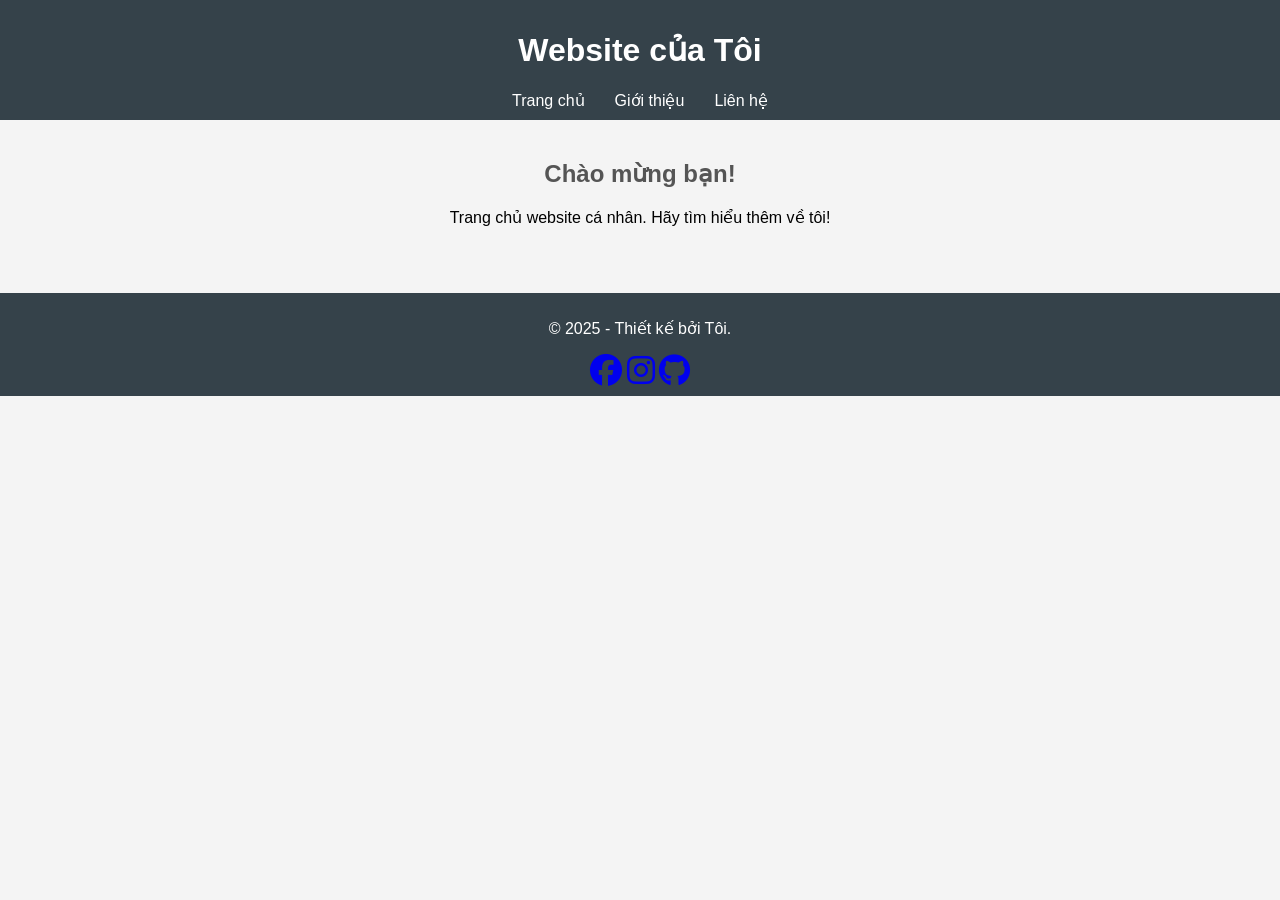
<file: index.html>
<html lang="vi">
<head>
   <meta charset="UTF-8">
   <meta name="viewport" content="width=device-width, initial-scale=1.0">
   <title>Trang chủ - Website Của Tôi</title>
   <link rel="stylesheet" href="style.css">
   <link rel="stylesheet" href="https://cdnjs.cloudflare.com/ajax/libs/font-awesome/6.5.0/css/all.min.css">
</head>
<body>
<header>
   <h1>Website của Tôi</h1>
   <nav>
       <a href="index.html">Trang chủ</a>
       <a href="about.html">Giới thiệu</a>
       <a href="contact.html">Liên hệ</a>
   </nav>
</header>
<main>
   <section>
       <h2>Chào mừng bạn!</h2>
       <p>Trang chủ website cá nhân. Hãy tìm hiểu thêm về tôi!</p>
   </section>
</main>
<footer>
   <p>&copy; 2025 - Thiết kế bởi Tôi.</p>
   <div>
       <a href="#"><i class="fab fa-facebook fa-2x"></i></a>
       <a href="#"><i class="fab fa-instagram fa-2x"></i></a>
       <a href="#"><i class="fab fa-github fa-2x"></i></a>
   </div>
</footer>
</body>
</html>
</file>
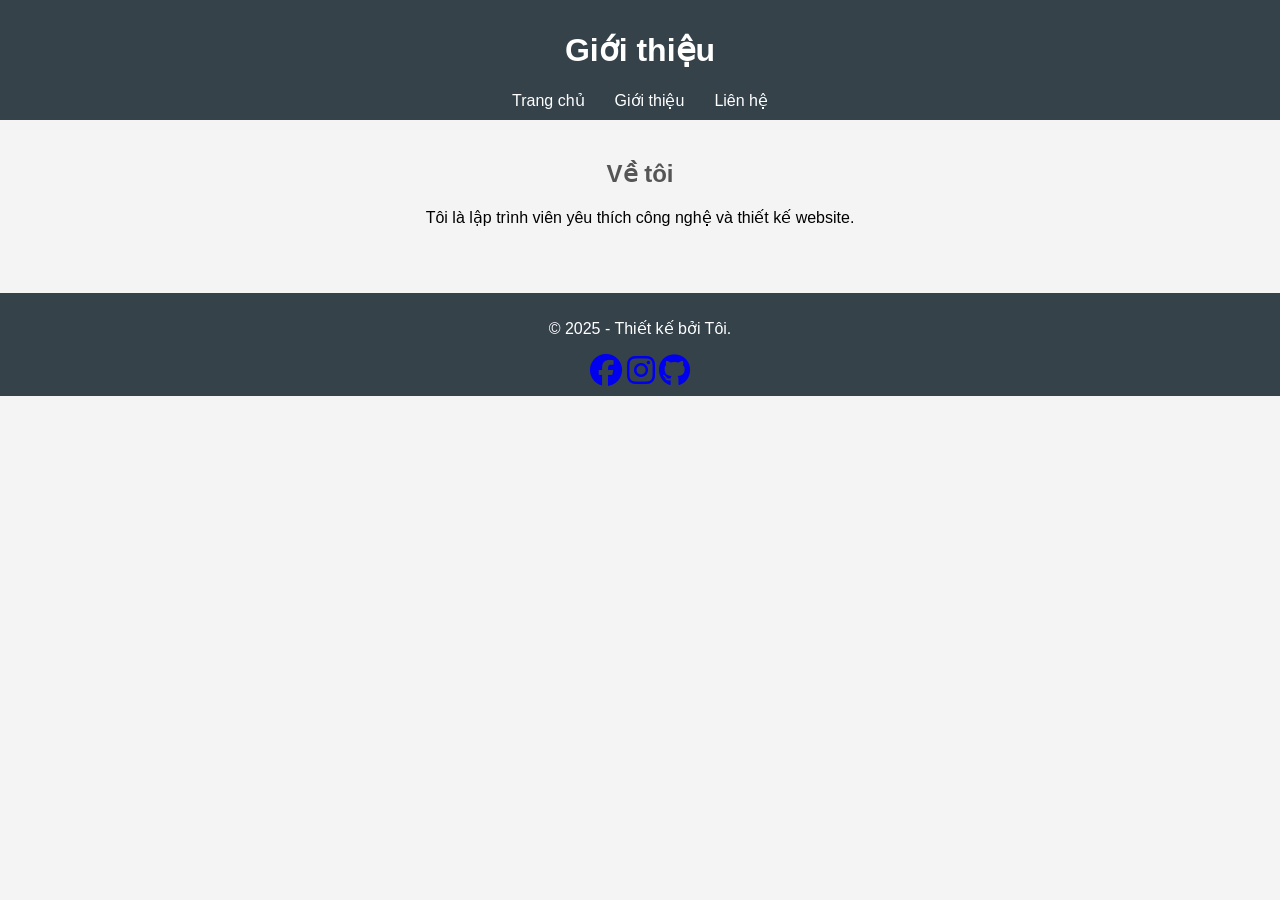
<file: about.html>
<html lang="vi">
<head>
   <meta charset="UTF-8">
   <meta name="viewport" content="width=device-width, initial-scale=1.0">
   <title>Giới thiệu - Website Của Tôi</title>
   <link rel="stylesheet" href="style.css">
   <link rel="stylesheet" href="https://cdnjs.cloudflare.com/ajax/libs/font-awesome/6.5.0/css/all.min.css">
</head>
<body>
<header>
   <h1>Giới thiệu</h1>
   <nav>
       <a href="index.html">Trang chủ</a>
       <a href="about.html">Giới thiệu</a>
       <a href="contact.html">Liên hệ</a>
   </nav>
</header>
<main>
   <section>
       <h2>Về tôi</h2>
       <p>Tôi là lập trình viên yêu thích công nghệ và thiết kế website.</p>
   </section>
</main>
<footer>
   <p>&copy; 2025 - Thiết kế bởi Tôi.</p>
   <div>
       <a href="#"><i class="fab fa-facebook fa-2x"></i></a>
       <a href="#"><i class="fab fa-instagram fa-2x"></i></a>
       <a href="#"><i class="fab fa-github fa-2x"></i></a>
   </div>
</footer>
</body>
</html>
</file>
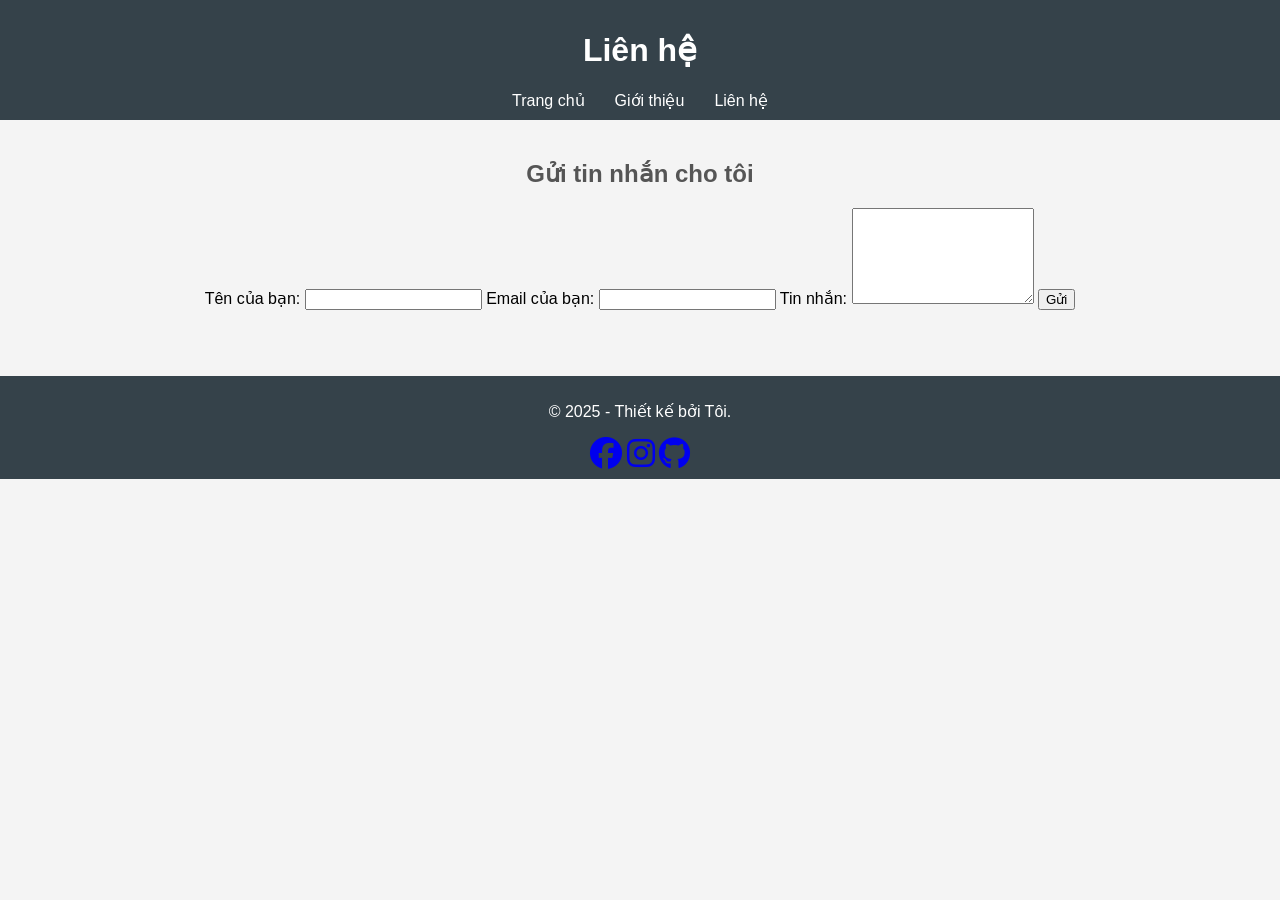
<file: contact.html>
<html lang="vi">
<head>
   <meta charset="UTF-8">
   <meta name="viewport" content="width=device-width, initial-scale=1.0">
   <title>Liên hệ - Website Của Tôi</title>
   <link rel="stylesheet" href="style.css">
   <link rel="stylesheet" href="https://cdnjs.cloudflare.com/ajax/libs/font-awesome/6.5.0/css/all.min.css">
</head>
<body>
<header>
   <h1>Liên hệ</h1>
   <nav>
       <a href="index.html">Trang chủ</a>
       <a href="about.html">Giới thiệu</a>
       <a href="contact.html">Liên hệ</a>
   </nav>
</header>
<main>
   <section id="contact">
     <h2>Gửi tin nhắn cho tôi</h2>
     <form action="https://formspree.io/f/xxxxx" method="POST">
       <label for="name">Tên của bạn:</label>
       <input type="text" id="name" name="name" required>
 
       <label for="email">Email của bạn:</label>
       <input type="email" id="email" name="_replyto" required>
 
       <label for="message">Tin nhắn:</label>
       <textarea id="message" name="message" rows="6" required></textarea>
 
       <button type="submit">Gửi</button>
     </form>
   </section>
</main>
<footer>
   <p>&copy; 2025 - Thiết kế bởi Tôi.</p>
   <div>
       <a href="#"><i class="fab fa-facebook fa-2x"></i></a>
       <a href="#"><i class="fab fa-instagram fa-2x"></i></a>
       <a href="#"><i class="fab fa-github fa-2x"></i></a>
   </div>
</footer>
</body>
</html>
</file>
<file: style.css>
/* Reset + cơ bản */
body {
   font-family: Arial, sans-serif;
   margin: 0;
   padding: 0;
   background-color: #f4f4f4;
}

/* Header với hiệu ứng */
@keyframes fadeInDown {
   from {
      opacity: 0;
      transform: translateY(-20px);
   }
   to {
      opacity: 1;
      transform: translateY(0);
   }
}

header {
   background: #35424a;
   color: #ffffff;
   padding: 10px 0;
   text-align: center;
   animation: fadeInDown 1s ease-out;
}

/* Navigation */
nav {
   display: flex;
   justify-content: center;
   flex-wrap: wrap;
}

nav a {
   color: #ffffff;
   margin: 0 15px;
   text-decoration: none;
   position: relative;
   transition: color 0.3s ease;
}

nav a::after {
   content: '';
   position: absolute;
   width: 0;
   height: 2px;
   display: block;
   background: #ffffff;
   transition: width 0.3s;
   bottom: -5px;
   left: 0;
}

nav a:hover {
   color: #ffcc00;
}

nav a:hover::after {
   width: 100%;
}

/* Main */
main {
   padding: 20px;
   text-align: center;
}

/* Tiêu đề chính */
@keyframes slideFadeIn {
   from {
      opacity: 0;
      transform: translateX(-30px);
   }
   to {
      opacity: 1;
      transform: translateX(0);
   }
}

main h1 {
   font-size: 2em;
   animation: slideFadeIn 1s ease-out;
   color: #333;
}

/* Tiêu đề phụ hover */
main h2 {
   color: #555;
   transition: color 0.3s;
}

main h2:hover {
   color: #e67e22;
}

/* Hiệu ứng chữ đánh máy */
.typing {
   overflow: hidden;
   border-right: .15em solid orange;
   white-space: nowrap;
   animation: typing 3s steps(30, end), blink-caret 0.75s step-end infinite;
   font-size: 1.2em;
   width: 0;
   margin: 20px auto;
   max-width: 90%;
}

@keyframes typing {
   from { width: 0 }
   to { width: 100% }
}

@keyframes blink-caret {
   from, to { border-color: transparent }
   50% { border-color: orange }
}

/* Ảnh có hiệu ứng */
@keyframes fadeInImage {
   to {
      opacity: 1;
      transform: scale(1);
   }
}

main img {
   max-width: 100%;
   height: auto;
   opacity: 0;
   transform: scale(0.95);
   animation: fadeInImage 1s ease forwards;
   animation-delay: 0.5s;
   transition: transform 0.3s ease, box-shadow 0.3s ease;
   margin-top: 20px;
}

main img:hover {
   transform: scale(1.05);
   box-shadow: 0 4px 10px rgba(0, 0, 0, 0.2);
}

/* Footer */
@keyframes fadeInUp {
   from {
      opacity: 0;
      transform: translateY(20px);
   }
   to {
      opacity: 1;
      transform: translateY(0);
   }
}

footer {
   background: #35424a;
   color: #ffffff;
   text-align: center;
   padding: 10px 0;
   position: relative;
   bottom: 0;
   width: 100%;
   animation: fadeInUp 1s ease-out;
   margin-top: 30px;
}

/* Responsive: Tablet và Mobile */
@media (max-width: 768px) {
   nav {
      flex-direction: column;
   }

   nav a {
      margin: 10px 0;
   }

   main h1 {
      font-size: 1.5em;
   }

   .typing {
      font-size: 1em;
   }
}

@media (max-width: 480px) {
   main {
      padding: 15px;
   }

   main h1 {
font-size: 1.3em;
   }

   main h2 {
      font-size: 1em;
   }
}
</file>
